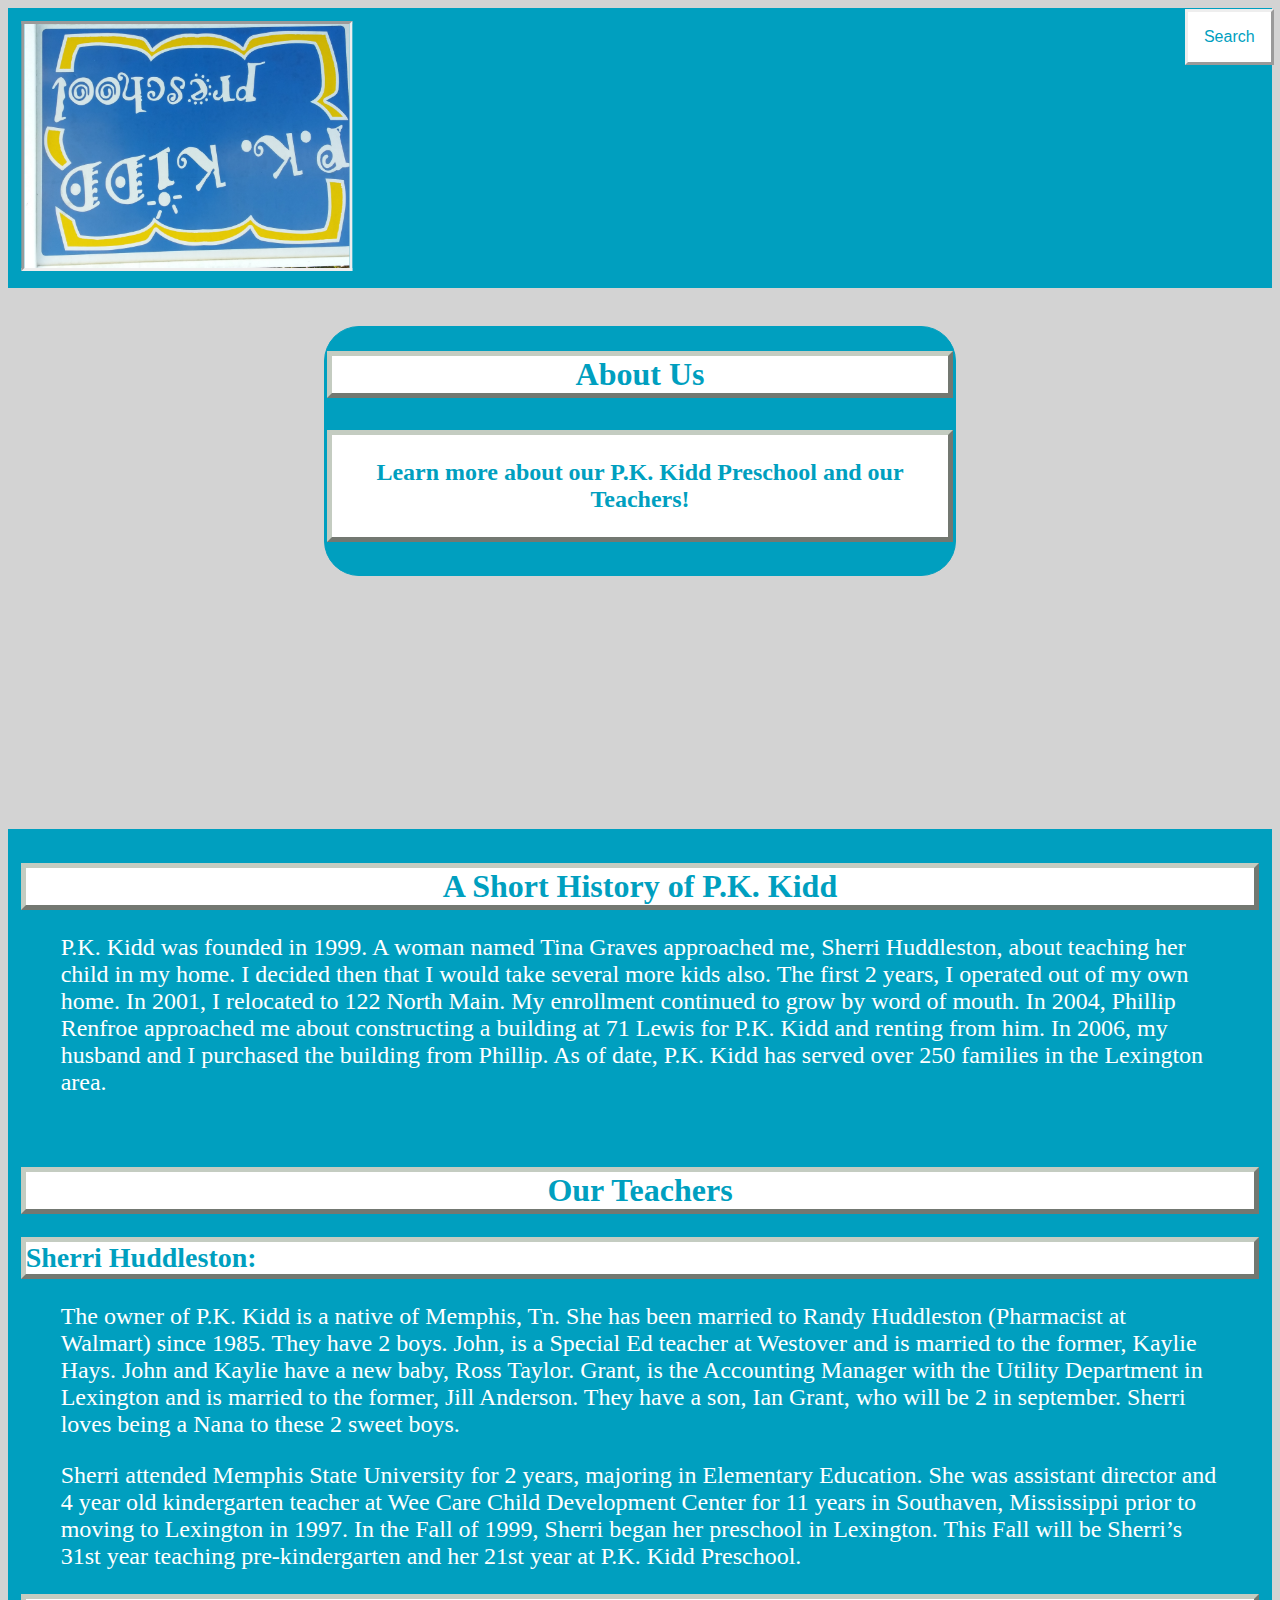
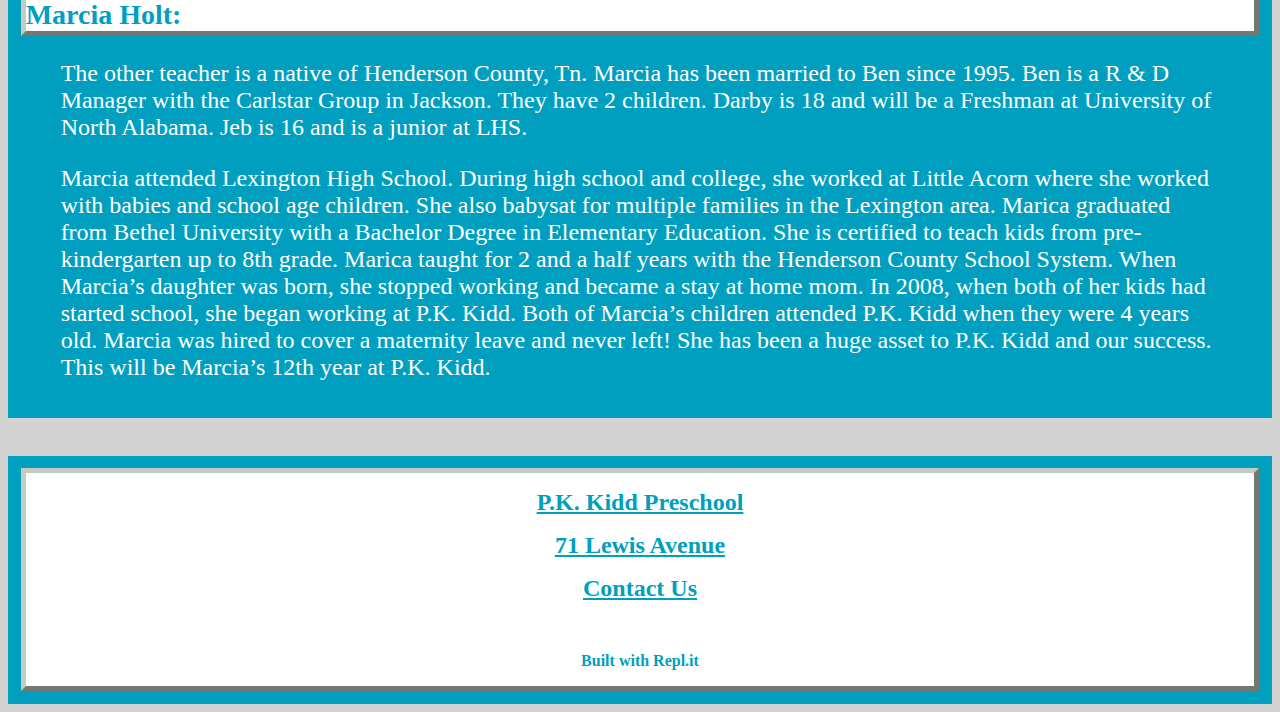
<file: about.html>
<!DOCTYPE html>
<!-- https://htmlcolorcodes.com/ -->
<html>
<header class="box2">
<div class="left">
  <img src="pictures/20191009_121953.jpg" id="rotate180">
</div>
<!-- Search bar begins -->
 <style>
 .dropbtn {
 background-color: #FFFFFF;
 color: #009FBF;
 padding: 16px;
 font-size: 16px;
 border: none;
 cursor: pointer;
 text-align: center;
 align-content: center;
 border-style: outset;
}
 
.dropbtn:hover, .dropbtn:focus {
 border-style: inset;
}
#myInput {
 box-sizing: border-box;
 background-image: url('searchicon.png');
 background-position: 14px 12px;
 background-repeat: no-repeat;
 font-size: 16px;
 padding: 14px 20px 12px 45px;
 border: none;
 border-bottom: 1px solid #ddd;
}
 
#myInput:focus {outline: 3px solid #ddd;}
 
.dropdown {
 position: relative;
 display: inline-block;
}
  /* controls the position of the search bar */ 
.dropdown {
 position: absolute;
 right: .5%;
 top: 1%;
 display: inline-block;
}

.dropdown-content {
 display: none;
 position: absolute;
 background-color: #f6f6f6;
 min-width: 230px;
 overflow: auto;
 border: 1px solid #ddd;
 z-index: 1;
}
 
.dropdown-content a {
 color: black;
 padding: 12px 16px;
 text-decoration: none;
 display: block;
}
 /* controls the text position for the search bar */ 
 #myDropdown{
  left: -200px;
}

.dropdown a:hover {background-color: #ddd;}
.show {display: block;}
</style>

<div class="dropdown">
 <button onclick="myFunction()" class="dropbtn">Search</button>
 <div id="myDropdown" class="dropdown-content">
   <input type="text" placeholder="Search.." id="myInput" onkeyup="filterFunction()">
   <a href="index.html">P.K. Kidd</a>
   <a href="about.html">About our School</a>
   <a href="calendar.html">What's Next for P.K. Kidd</a>
   <a href="multimedia.html">See us in action!</a>
   <a href="contact.html">Need More Information?</a>
   <a href="https://www.facebook.com/pages/P-K-Kidd-Preshool/165862603439713">Our Facebook Page</a>
   <a href="https://www.google.com/maps/place/P+K+Kidd+Preschool/@35.6466896,-88.3908182,3a,75y,180h,90t/data=!3m6!1e1!3m4!1syGYQAI3f3PdbovJNcHKdUw!2e0!7i13312!8i6656!4m5!3m4!1s0x887c6eb26cbcf343:0xadb5bbb9971f2d92!8m2!3d35.6466138!4d-88.3910393">Find Us On The Map</a>
 </div>
</div>

<script>
/* When the user clicks on the button,
toggle between hiding and showing the dropdown content */
function myFunction() {
 document.getElementById("myDropdown").classList.toggle("show");
}
 
function filterFunction() {
 var input, filter, ul, li, a, i;
 input = document.getElementById("myInput");
 filter = input.value.toUpperCase();
 div = document.getElementById("myDropdown");
 a = div.getElementsByTagName("a");
 for (i = 0; i < a.length; i++) {
   txtValue = a[i].textContent || a[i].innerText;
   if (txtValue.toUpperCase().indexOf(filter) > -1) {
     a[i].style.display = "";
   } else {
     a[i].style.display = "none";
   }
 }
}
</script>
</header>
<!-- Search bar endssssss -->
<!-- Appears as "P.K. Kidd Preshool" in the tab -->
<head>
	<title>About Us - P.K. Kidd</title>
  <meta name="viewport" content="width=device-width, initial-scale=1.0">
<div class="space">
</div>
<!-- Appears as "P.K. Kidd Preshool" in the tab -->
<!--  Box1 begins  -->
  <div class="box1">
      <h1 class="center_text">About Us</h1>
      <h4 class="center_text"><blockquote>Learn more about our <b>P.K. Kidd Preschool</b> and our Teachers!</blockquote></h4>
  </div>
</head >
<!-- Box1 ends -->
<div class="gap">
</div>
<body>
  <!-- Box2 begins  -->
  <!-- Link for CSS About us -->
  <link rel="stylesheet" type="text/css" href="style.css">
  <div class="box2">
  <!-- Text Content -->
    <h1 class="center_text">A Short History of <b>P.K. Kidd</b></h1>
    <blockquote>P.K. Kidd was founded in 1999. A woman named Tina Graves approached me, Sherri Huddleston, about teaching her child in my home. I decided then that I would take several more kids also. The first 2 years, I operated out of my own home. In 2001, I relocated to 122 North Main. My enrollment continued to grow by word of mouth. In 2004, Phillip Renfroe approached me about constructing a building at 71 Lewis for P.K. Kidd and renting from him. In 2006, my husband and I purchased the building from Phillip. As of date, P.K. Kidd has served over 250 families in the Lexington area. </blockquote>
  </div>
  <div class="box2">
    <h1 class="center_text">Our Teachers</h1>
    <h2 class="names"><b> Sherri Huddleston:</b></h2>
    <blockquote>The owner of P.K. Kidd is a native of Memphis, Tn. She has been married to Randy Huddleston (Pharmacist at Walmart) since 1985. They have 2 boys. John, is a Special Ed teacher at Westover and is married to the former, Kaylie Hays. John and Kaylie have a new baby, Ross Taylor. Grant, is the Accounting Manager with the Utility Department in Lexington and is married to the former, Jill Anderson. They have a son, Ian Grant, who will be 2 in september. Sherri loves being a Nana to these 2 sweet boys. </blockquote> 
    <blockquote>Sherri attended Memphis State University for 2 years, majoring in Elementary Education. She was assistant director and 4 year old kindergarten teacher at Wee Care Child Development Center for 11 years in Southaven, Mississippi prior to moving to Lexington in 1997. In the Fall of 1999, Sherri began her preschool in Lexington. This Fall will be Sherri’s 31st year teaching pre-kindergarten and her 21st year at P.K. Kidd Preschool. </blockquote>
    <h2 class="names"><b>Marcia Holt:</b></h2>
    <blockquote>The other teacher is a native of Henderson County, Tn. Marcia has been married to Ben since 1995. Ben is a R & D Manager with the Carlstar Group in Jackson. They have 2 children. Darby is 18 and will be a Freshman at University of North Alabama. Jeb is 16 and is a junior at LHS.</blockquote>
    <blockquote>Marcia attended Lexington High School. During high school and college, she worked at Little Acorn where she worked with babies and school age children. She also babysat for multiple families in the Lexington area. Marica graduated from Bethel University with a Bachelor Degree in Elementary Education. She is certified to teach kids from  pre-kindergarten up to 8th grade. Marica taught for 2 and a half years with the Henderson County School System. When Marcia’s daughter was born, she stopped working and became a stay at home mom. In 2008, when both of her kids had started school, she began working at P.K. Kidd. Both of Marcia’s children attended P.K. Kidd when they were 4 years old. Marcia was hired to cover a maternity leave and never left! She has been a huge asset to P.K. Kidd and our success. This will be Marcia’s 12th year at P.K. Kidd.</blockquote>
</blockquote>
  </div>
</body>
<!-- The REAL Box2 ends  -->
<div class="space">
</div>
<!-- The imposter Box2 begins... -->
<footer class="box2" style="font-size:70%;">
  <div class="center_text" style="font-size:24px">
    <h3><a href="index.html"><b>P.K. Kidd Preschool</b></a></h3>
    <h3><a href="https://www.google.com/maps/place/P+K+Kidd+Preschool/@35.6466896,-88.3908182,3a,75y,180h 90t/data=!3m6!1e1!3m4!1syGYQAI3f3PdbovJNcHKdUw!2e0!7i13312!8i6656!4m5!3m4!1s0x887c6eb26cbcf343:0xadb5bbb9971f2d92!8m2!3d35.6466138!4d-88.3910393"><b>71 Lewis Avenue</b></a></h3>
    <h3><a href="contact.html"><b>Contact Us</b></a></h3>
    <h3 style="color:white">Hidden Text!</h3>
    <h3>Built with Repl.it</h3>
  </div>
</footer>
</html>
<!-- The imposter Box2 ends  -->
 <!--  -->
 <!-- /*  */ css comment -->
</file>
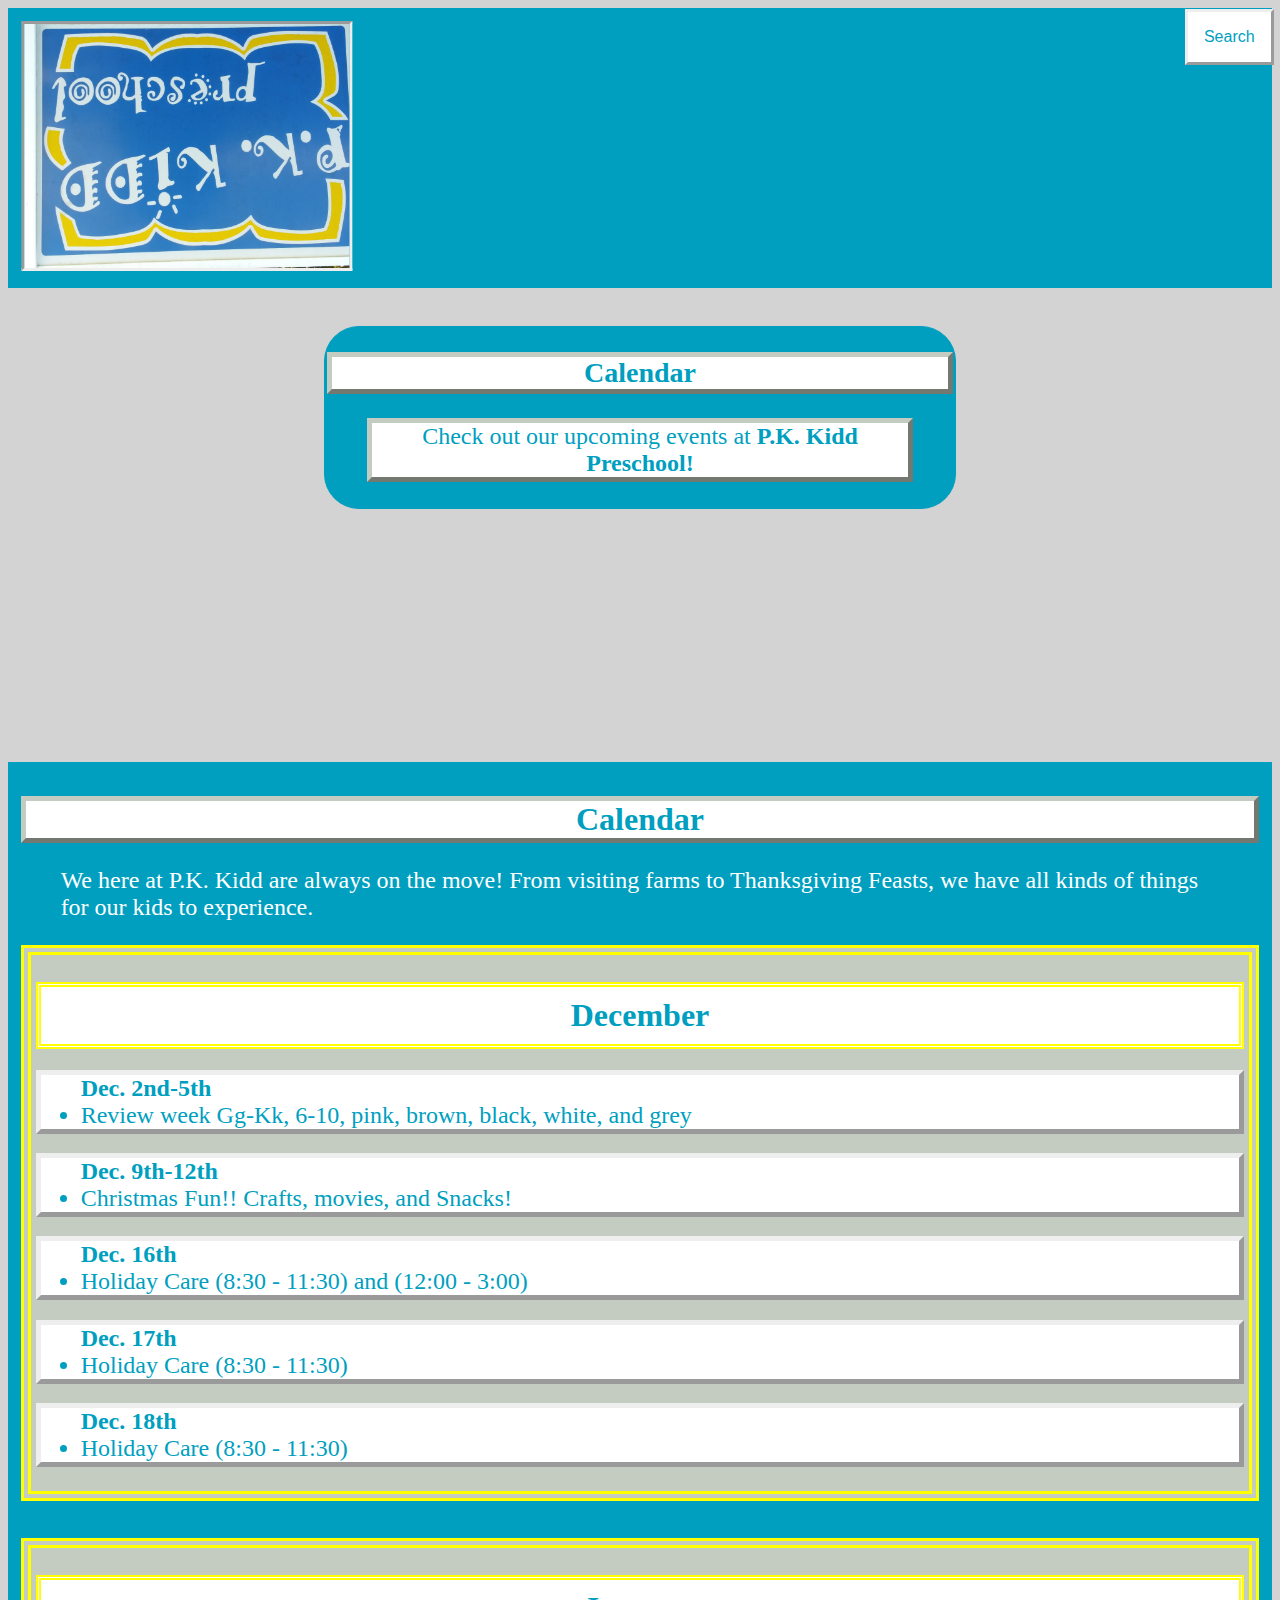
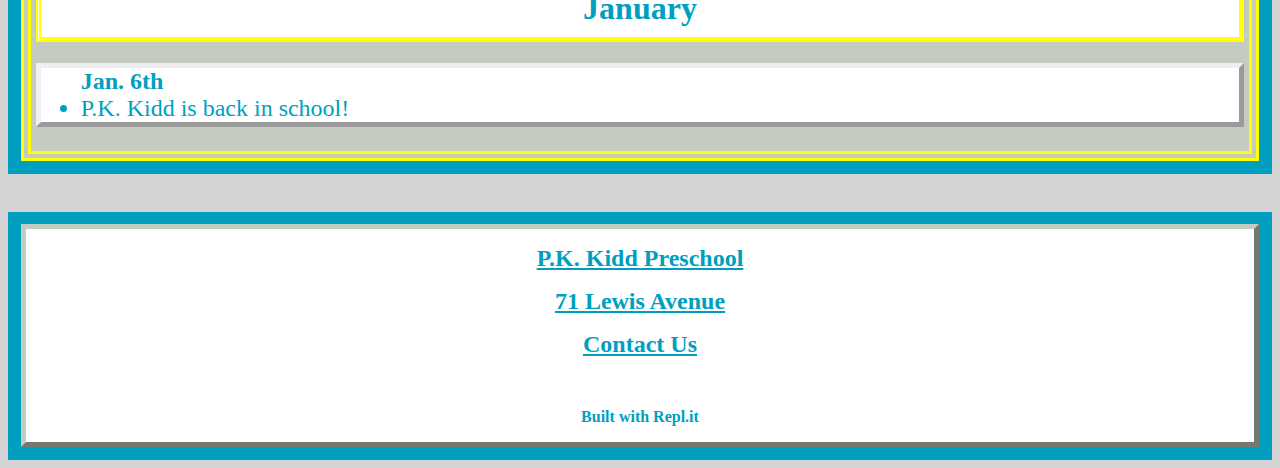
<file: calendar.html>
<!DOCTYPE html>
<!-- https://htmlcolorcodes.com/ -->
<html>
<header class="box2">
<div class="left">
  <img src="pictures/20191009_121953.jpg" id="rotate180">
</div>
<!-- Search bar begins -->
 <style>
.dropbtn {
 background-color: #FFFFFF;
 color: #009FBF;
 padding: 16px;
 font-size: 16px;
 border: none;
 cursor: pointer;
 text-align: center;
 align-content: center;
 border-style: outset;
}
 
.dropbtn:hover, .dropbtn:focus {
 border-style: inset;
}
 
#myInput {
 box-sizing: border-box;
 background-image: url('searchicon.png');
 background-position: 14px 12px;
 background-repeat: no-repeat;
 font-size: 16px;
 padding: 14px 20px 12px 45px;
 border: none;
 border-bottom: 1px solid #ddd;
}
 
#myInput:focus {outline: 3px solid #ddd;}
 
.dropdown {
 position: relative;
 display: inline-block;
}
  /* controls the position of the search bar */
 .dropdown {
 position: absolute;
 right: .5%;
 top: 1%;
 display: inline-block;
}

.dropdown-content {
 display: none;
 position: absolute;
 background-color: #f6f6f6;
 min-width: 230px;
 overflow: auto;
 border: 1px solid #ddd;
 z-index: 1;
}
 
.dropdown-content a {
 color: black;
 padding: 12px 16px;
 text-decoration: none;
 display: block;
}
 /* controls the text position for the search bar */
 #myDropdown{
  left: -200px;
}

.dropdown a:hover {background-color: #ddd;}
.show {display: block;}
</style>

<div class="dropdown">
 <button onclick="myFunction()" class="dropbtn">Search</button>
 <div id="myDropdown" class="dropdown-content">
   <input type="text" placeholder="Search.." id="myInput" onkeyup="filterFunction()">
   <a href="index.html">P.K. Kidd</a>
   <a href="about.html">About our School</a>
   <a href="calendar.html">What's Next for P.K. Kidd</a>
   <a href="multimedia.html">See us in action!</a>
   <a href="contact.html">Need More Information?</a>
   <a href="https://www.facebook.com/pages/P-K-Kidd-Preshool/165862603439713">Our Facebook Page</a>
   <a href="https://www.google.com/maps/place/P+K+Kidd+Preschool/@35.6466896,-88.3908182,3a,75y,180h,90t/data=!3m6!1e1!3m4!1syGYQAI3f3PdbovJNcHKdUw!2e0!7i13312!8i6656!4m5!3m4!1s0x887c6eb26cbcf343:0xadb5bbb9971f2d92!8m2!3d35.6466138!4d-88.3910393">Find Us On The Map</a>
 </div>
</div>
 
<script>
/* When the user clicks on the button,
toggle between hiding and showing the dropdown content */
function myFunction() {
 document.getElementById("myDropdown").classList.toggle("show");
}
 
function filterFunction() {
 var input, filter, ul, li, a, i;
 input = document.getElementById("myInput");
 filter = input.value.toUpperCase();
 div = document.getElementById("myDropdown");
 a = div.getElementsByTagName("a");
 for (i = 0; i < a.length; i++) {
   txtValue = a[i].textContent || a[i].innerText;
   if (txtValue.toUpperCase().indexOf(filter) > -1) {
     a[i].style.display = "";
   } else {
     a[i].style.display = "none";
   }
 }
}
</script>
</header>
<!-- Search bar endssssss -->
<!-- Appears as "P.K. Kidd Preshool" in the tab -->
<head>
	<title>Calendar - P.K. Kidd</title>
  <meta name="viewport" content="width=device-width, initial-scale=1.0">
<div class="space">
</div>
<!-- Appears as "P.K. Kidd Preshool" in the tab -->
<!--  Box1 begins  -->
  <div class="box1">
      <h2 class="center_text">Calendar</h2>
      <blockquote class="center_text">Check out our upcoming events at <b>P.K. Kidd Preschool!</b></blockquote>
  </div>
</head >
<!-- Box1 ends -->
<div class="gap">
</div>
<body>
   <!-- Box2 begins  -->
  <!-- Link for CSS About us -->
	<link rel="stylesheet" type="text/css" href="style.css">
  <div class="box2">
    <!-- Text Content -->
    <h1 class="center_text">Calendar</h1>
    <blockquote>We here at P.K. Kidd are always on the move! From visiting farms to Thanksgiving Feasts, we have all kinds of things for our kids to experience.</blockquote>
    <div class="monthContainer">
      <h1 class="center_text">December</h1>
      <ul class="event">
        <li class="date"><b>Dec. 2nd-5th</b></li>
        <li class="name">Review week Gg-Kk, 6-10, pink, brown, black, white, and grey</li>
      </ul>
      <ul class="event">
        <li class="date"><b>Dec. 9th-12th</b></li>
        <li class="name">Christmas Fun!! Crafts, movies, and Snacks!</li>
      </ul>
      <ul class="event">
        <li class="date"><b>Dec. 16th</b></li>
        <li class="name">Holiday Care (8:30 - 11:30) and (12:00 - 3:00)</li>
      </ul>
      <ul class="event">
        <li class="date"><b>Dec. 17th</b></li>
        <li class="name">Holiday Care (8:30 - 11:30)</li>
      </ul>
      <ul class="event">
        <li class="date"><b>Dec. 18th</b></li>
        <li class="name">Holiday Care (8:30 - 11:30)</li>
      </ul>
    </div>
    <div class="space">
    </div>
    <div class="monthContainer">
      <h1 class="center_text">January</h1>
      <ul class="event">
        <li class="date"><b>Jan. 6th</b></li>
        <li class="name">P.K. Kidd is back in school!</li>
      </ul>
    </div>
  </div>
</body>
<!-- The REAL Box2 ends  -->
<div class="space">
</div>
<!-- The imposter Box2 begins... -->
<footer class="box2" style="font-size:70%;">
  <div class="center_text" style="font-size:24px">
    <h3><a href="index.html"><b>P.K. Kidd Preschool</b></a></h3>
    <h3><a href="https://www.google.com/maps/place/P+K+Kidd+Preschool/@35.6466896,-88.3908182,3a,75y,180h 90t/data=!3m6!1e1!3m4!1syGYQAI3f3PdbovJNcHKdUw!2e0!7i13312!8i6656!4m5!3m4!1s0x887c6eb26cbcf343:0xadb5bbb9971f2d92!8m2!3d35.6466138!4d-88.3910393"><b>71 Lewis Avenue</b></a></h3>
    <h3><a href="contact.html"><b>Contact Us</b></a></h3>
    <h3 style="color:white">Hidden Text!</h3>
    <h3>Built with Repl.it</h3>
  </div>
</footer>
</html>
<!-- The imposter Box2 ends  -->
 <!--  -->
 <!-- /*  */ css comment -->
</file>
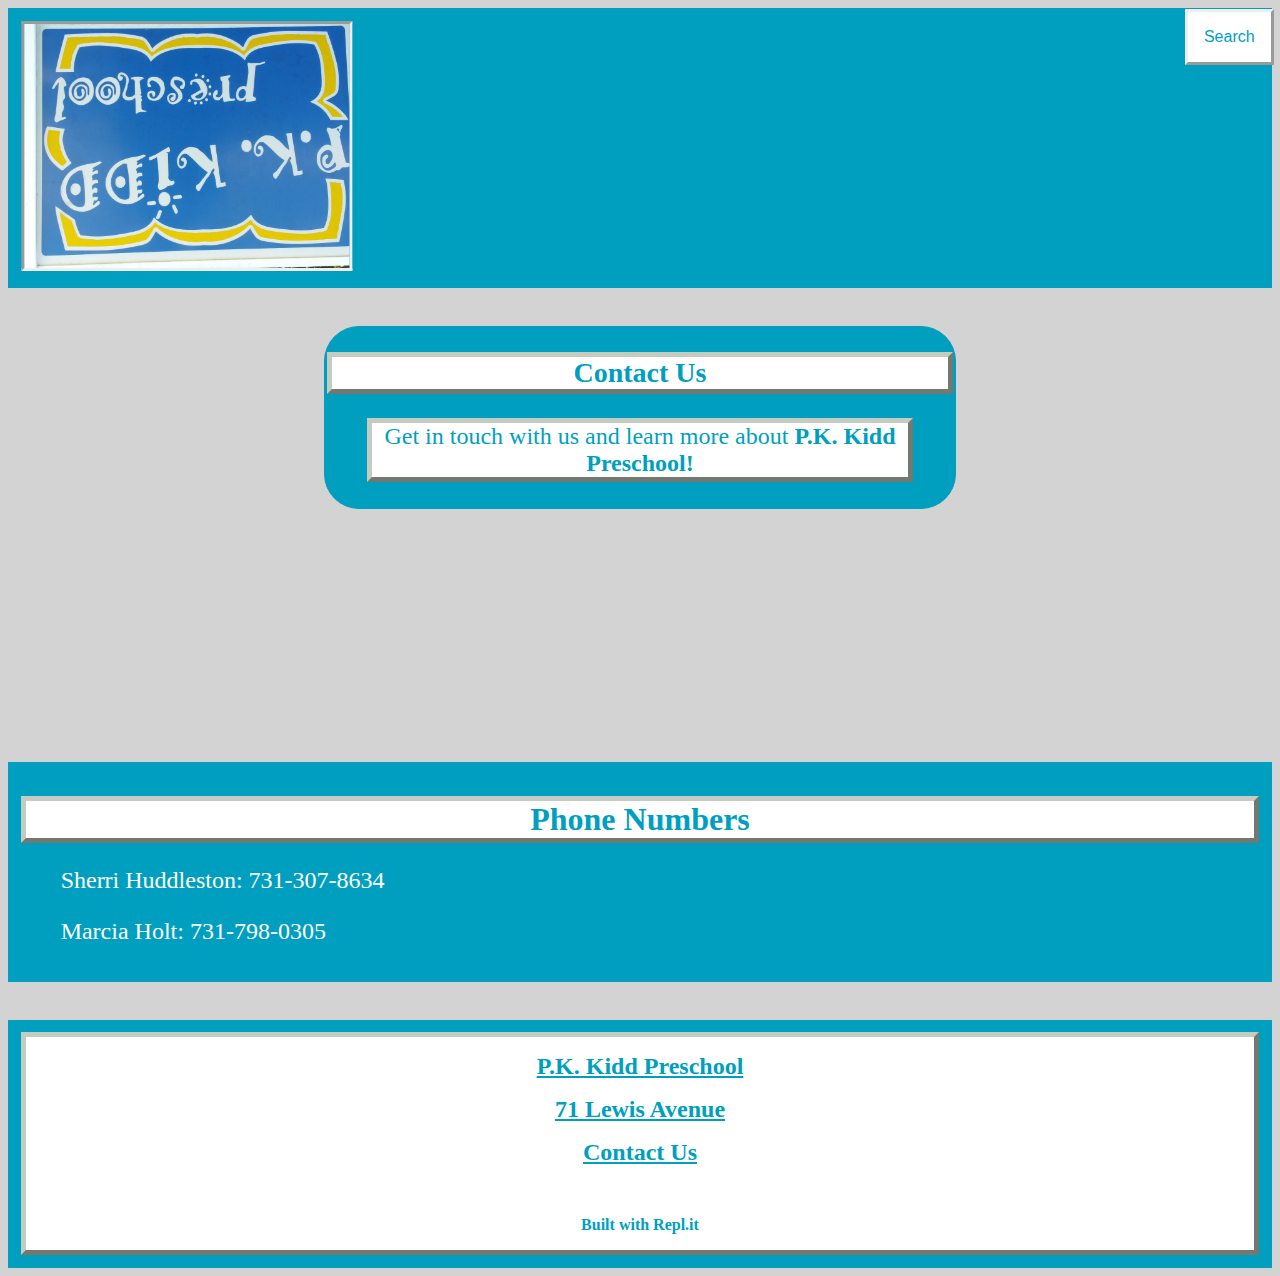
<file: contact.html>
<!DOCTYPE html>
<!-- https://htmlcolorcodes.com/ -->
<html>
<header class="box2">
	<div class="left">
		<img src="pictures/20191009_121953.jpg" id="rotate180">
</div>
<!-- Search bar begins -->
 <style>
.dropbtn {
 background-color: #FFFFFF;
 color: #009FBF;
 padding: 16px;
 font-size: 16px;
 border: none;
 cursor: pointer;
 text-align: center;
 align-content: center;
 border-style: outset;
}
.dropbtn:hover, .dropbtn:focus {
 border-style: inset;
}
 
#myInput {
 box-sizing: border-box;
 background-image: url('searchicon.png');
 background-position: 14px 12px;
 background-repeat: no-repeat;
 font-size: 16px;
 padding: 14px 20px 12px 45px;
 border: none;
 border-bottom: 1px solid #ddd;
}
 
#myInput:focus {outline: 3px solid #ddd;}
 
.dropdown {
 position: relative;
 display: inline-block;
}
   /* controls the position of the search bar */
 .dropdown {
 position: absolute;
 right: .5%;
 top: 1%;
 display: inline-block;
}

.dropdown-content {
 display: none;
 position: absolute;
 background-color: #f6f6f6;
 min-width: 230px;
 overflow: auto;
 border: 1px solid #ddd;
 z-index: 1;
}
 
.dropdown-content a {
 color: black;
 padding: 12px 16px;
 text-decoration: none;
 display: block;
}
  /* controls the text position for the search bar */
 #myDropdown{
  left: -200px;
}

.dropdown a:hover {background-color: #ddd;}
.show {display: block;}
</style>

<div class="dropdown">
 <button onclick="myFunction()" class="dropbtn">Search</button>
 <div id="myDropdown" class="dropdown-content">
   <input type="text" placeholder="Search.." id="myInput" onkeyup="filterFunction()">
   <a href="index.html">P.K. Kidd</a>
   <a href="about.html">About our School</a>
   <a href="calendar.html">What's Next for P.K. Kidd</a>
   <a href="multimedia.html">See us in action!</a>
   <a href="contact.html">Need More Information?</a>
   <a href="https://www.facebook.com/pages/P-K-Kidd-Preshool/165862603439713">Our Facebook Page</a>
   <a href="https://www.google.com/maps/place/P+K+Kidd+Preschool/@35.6466896,-88.3908182,3a,75y,180h,90t/data=!3m6!1e1!3m4!1syGYQAI3f3PdbovJNcHKdUw!2e0!7i13312!8i6656!4m5!3m4!1s0x887c6eb26cbcf343:0xadb5bbb9971f2d92!8m2!3d35.6466138!4d-88.3910393">Find Us On The Map</a>
 </div>
</div>
 
<script>
/* When the user clicks on the button,
toggle between hiding and showing the dropdown content */
function myFunction() {
 document.getElementById("myDropdown").classList.toggle("show");
}
 
function filterFunction() {
 var input, filter, ul, li, a, i;
 input = document.getElementById("myInput");
 filter = input.value.toUpperCase();
 div = document.getElementById("myDropdown");
 a = div.getElementsByTagName("a");
 for (i = 0; i < a.length; i++) {
   txtValue = a[i].textContent || a[i].innerText;
   if (txtValue.toUpperCase().indexOf(filter) > -1) {
     a[i].style.display = "";
   } else {
     a[i].style.display = "none";
   }
 }
}
</script>
</header>
<!-- Search bar endssssss -->
<!-- Appears as "P.K. Kidd Preshool" in the tab -->
<head>
	<title>Contact - P.K. Kidd</title>
  <meta name="viewport" content="width=device-width, initial-scale=1.0">
<div class="space">
</div>
<!-- Appears as "P.K. Kidd Preshool" in the tab -->
<!--  Box1 begins  -->
  <div class="box1">
      <h2 class="center_text">Contact Us</h2>
      <blockquote class="center_text">Get in touch with us and learn more about <b>P.K. Kidd Preschool!</b></blockquote>
  </div>
</head >
<!-- Box1 ends -->
<div class="gap">
</div>
<body>
     <!-- Box2 begins  -->
  <!-- Link for CSS About us -->
	<link rel="stylesheet" type="text/css" href="style.css">
  <div class="box2">
     <!-- Text Content -->
    <h1 class="center_text">Phone Numbers</h1>
    <blockquote>Sherri Huddleston: 731-307-8634</blockquote>
    <blockquote>Marcia Holt: 731-798-0305</blockquote>
  </div>
</body>
<!-- The REAL Box2 ends  -->
<div class="space">
</div>
<!-- The imposter Box2 begins... -->
<footer class="box2" style="font-size:70%;">
  <div class="center_text" style="font-size:24px">
    <h3><a href="index.html"><b>P.K. Kidd Preschool</b></a></h3>
    <h3><a href="https://www.google.com/maps/place/P+K+Kidd+Preschool/@35.6466896,-88.3908182,3a,75y,180h 90t/data=!3m6!1e1!3m4!1syGYQAI3f3PdbovJNcHKdUw!2e0!7i13312!8i6656!4m5!3m4!1s0x887c6eb26cbcf343:0xadb5bbb9971f2d92!8m2!3d35.6466138!4d-88.3910393"><b>71 Lewis Avenue</b></a></h3>
    <h3><a href="contact.html"><b>Contact Us</b></a></h3>
    <h3 style="color:white">Hidden Text!</h3>
    <h3>Built with Repl.it</h3>
  </div>
</footer>
</html>
<!-- The imposter Box2 ends  -->

 <!--  -->
 <!-- /*  */ css comment -->
</file>
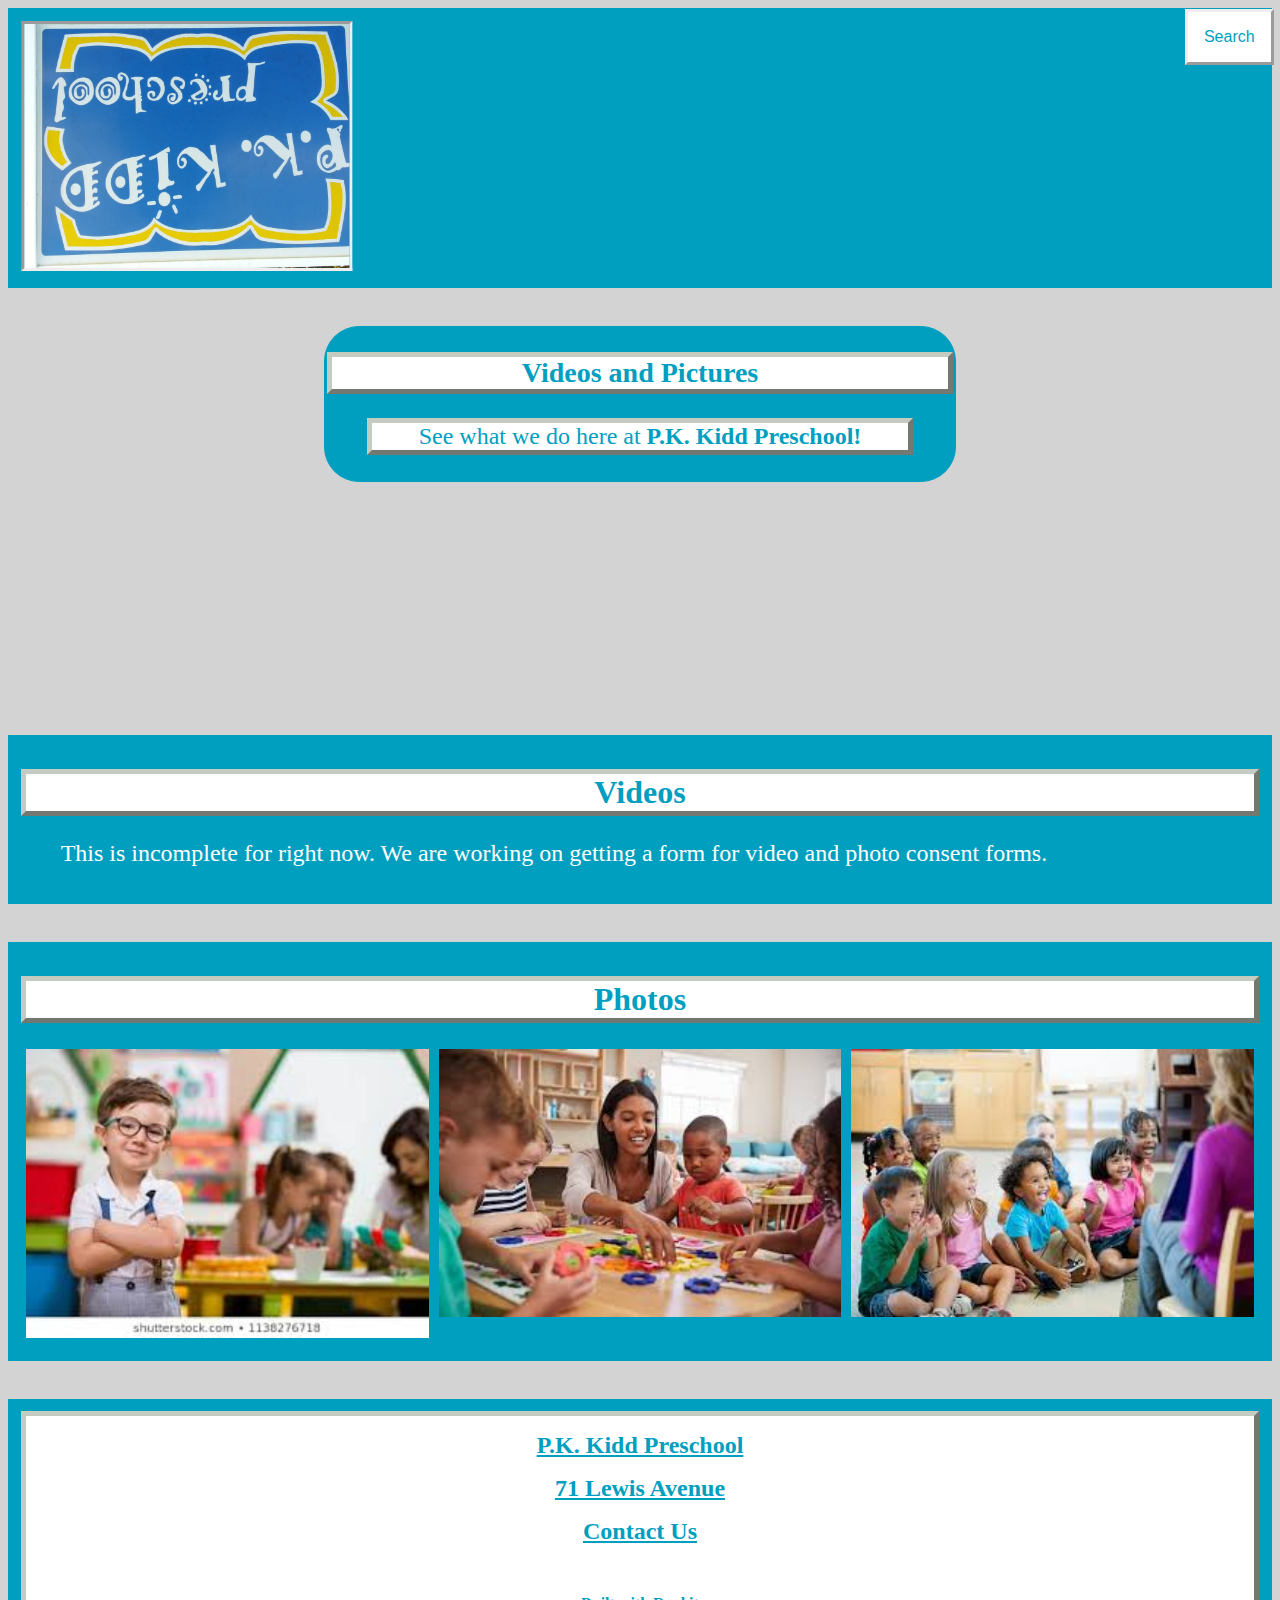
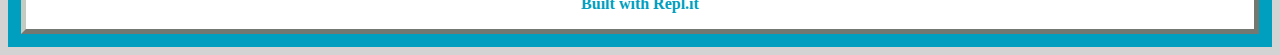
<file: multimedia.html>
<!DOCTYPE html>
<!-- https://htmlcolorcodes.com/ -->
<html>
<header class="box2">
<div class="left">
  <img src="pictures/20191009_121953.jpg" id="rotate180">
</div>
<!-- Search bar begins -->
 <style>
.dropbtn {
 background-color: #FFFFFF;
 color: #009FBF;
 padding: 16px;
 font-size: 16px;
 border: none;
 cursor: pointer;
 text-align: center;
 border-style: outset;
}
.dropbtn:hover, .dropbtn:focus {
 border-style: inset;
}
 
#myInput {
 box-sizing: border-box;
 background-image: url('searchicon.png');
 background-position: 14px 12px;
 background-repeat: no-repeat;
 font-size: 16px;
 padding: 14px 20px 12px 45px;
 border: none;
 border-bottom: 1px solid #ddd;
}
 
#myInput:focus {outline: 3px solid #ddd;}
 
.dropdown {
 position: relative;
 display: inline-block;
}
    /* controls the position of the search bar */
 .dropdown {
 position: absolute;
 right: .5%;
 top: 1%;
 display: inline-block;
}

.dropdown-content {
 display: none;
 position: absolute;
 background-color: #f6f6f6;
 min-width: 230px;
 overflow: auto;
 border: 1px solid #ddd;
 z-index: 1;
}
 
.dropdown-content a {
 color: black;
 padding: 12px 16px;
 text-decoration: none;
 display: block;
}
   /* controls the text position for the search bar */
 #myDropdown{
  left: -200px;
}

.dropdown a:hover {background-color: #ddd;}
.show {display: block;}
</style>

<div class="dropdown">
 <button onclick="myFunction()" class="dropbtn">Search</button>
 <div id="myDropdown" class="dropdown-content">
   <input type="text" placeholder="Search.." id="myInput" onkeyup="filterFunction()">
   <a href="index.html">P.K. Kidd</a>
   <a href="about.html">About our School</a>
   <a href="calendar.html">What's Next for P.K. Kidd</a>
   <a href="multimedia.html">See us in action!</a>
   <a href="contact.html">Need More Information?</a>
   <a href="https://www.facebook.com/pages/P-K-Kidd-Preshool/165862603439713">Our Facebook Page</a>
   <a href="https://www.google.com/maps/place/P+K+Kidd+Preschool/@35.6466896,-88.3908182,3a,75y,180h,90t/data=!3m6!1e1!3m4!1syGYQAI3f3PdbovJNcHKdUw!2e0!7i13312!8i6656!4m5!3m4!1s0x887c6eb26cbcf343:0xadb5bbb9971f2d92!8m2!3d35.6466138!4d-88.3910393">Find Us On The Map</a>
 </div>
</div>
 
<script>
/* When the user clicks on the button,
toggle between hiding and showing the dropdown content */
function myFunction() {
 document.getElementById("myDropdown").classList.toggle("show");
}
 
function filterFunction() {
 var input, filter, ul, li, a, i;
 input = document.getElementById("myInput");
 filter = input.value.toUpperCase();
 div = document.getElementById("myDropdown");
 a = div.getElementsByTagName("a");
 for (i = 0; i < a.length; i++) {
   txtValue = a[i].textContent || a[i].innerText;
   if (txtValue.toUpperCase().indexOf(filter) > -1) {
     a[i].style.display = "";
   } else {
     a[i].style.display = "none";
   }
 }
}
</script>
</header>
<!-- Search bar endssssss -->
<!-- Appears as "P.K. Kidd Preshool" in the tab -->
<head>
	<title>Videos and Pictures - P.K. Kidd</title>
  <meta name="viewport" content="width=device-width, initial-scale=1.0">
<div class="space">
</div>
<!-- Appears as "P.K. Kidd Preshool" in the tab -->
<!--  Box1 begins  -->
  <div class="box1">
    <h2 class="center_text">Videos and Pictures</h2>
    <blockquote class="center_text">See what we do here at <b>P.K. Kidd Preschool!</b></blockquote>
  </div>
</head >
<!-- Box1 ends -->
<div class="gap">
</div>
<body>
 <!-- Box2 begins  -->
  <!-- Link for CSS About us -->
	<link rel="stylesheet" type="text/css" href="style.css">
  <div class="box2">
    <!-- Text Content -->
    <h1 class="center_text">Videos</h1>
    <blockquote>This is incomplete for right now. We are working on getting a form for video and photo consent forms. </blockquote>
  </div>
<div class="space">
</div>
  <div class="box2">
    <h1 class="center_text">Photos</h1>
    <div class="row">
  		<div class="column">
    		<img src="[data-uri]" alt="Kid Playing" style="width:100%">
  		</div>
 			<div class="column">
    		<img src="[data-uri]" alt="Teacher helping Kid" style="width:100%">
  		</div>
 			<div class="column">
    		<img src="[data-uri]" alt="Teacher teaching Kids" style="width:100%">
  		</div>
</div>
  </div>
</body>
<!-- The REAL Box2 ends  -->
<div class="space">
</div>
<!-- The imposter Box2 begins... -->
<footer class="box2" style="font-size:70%;">
  <div class="center_text" style="font-size:24px">
    <h3><a href="index.html"><b>P.K. Kidd Preschool</b></a></h3>
    <h3><a href="https://www.google.com/maps/place/P+K+Kidd+Preschool/@35.6466896,-88.3908182,3a,75y,180h 90t/data=!3m6!1e1!3m4!1syGYQAI3f3PdbovJNcHKdUw!2e0!7i13312!8i6656!4m5!3m4!1s0x887c6eb26cbcf343:0xadb5bbb9971f2d92!8m2!3d35.6466138!4d-88.3910393"><b>71 Lewis Avenue</b></a></h3>
    <h3><a href="contact.html"><b>Contact Us</b></a></h3>
    <h3 style="color:white">Hidden Text!</h3>
    <h3>Built with Repl.it</h3>
  </div>
</footer>
</html>
<!-- The imposter Box2 ends  -->

 <!--  -->
 <!-- /*  */ css comment -->
</file>
<file: style.css>
body {
/*background-image: url("pictures/20191009_122528.jpg");*/
background-color: lightgray;
border: 10% solid gray;
background-repeat: no-repeat;
background-position: center top;
background-attachment: fixed;
background-size: 100% 100%;
color : #FFFFFF;
font-size: 24px;
font-family: Verdana,Geneva,serif;
}

/* Centered Text Styling */
.center_text {
color:  #009FBF;
background-color: #FFFFFF;
text-align: center;
border-width: 5px;
border-color: #C4CCC1;
border-style: outset;
}

.center {
  text-align: center;
  color:  #009FBF;
  text-align: center;
}

footer.center_text {
  font-size: 20px;
}
/* Centered Text Styling End */

.space {
padding-left: 50%;
padding-right: 50%;
padding-top: 1.5%;
padding-bottom: 1.5%;
border-style: none;
}

.gap {
padding-left: 50%;
padding-right: 50%;
padding-top: 10%;
padding-bottom: 10%;
border-style: none;
}

a {
color:#009FBF;
}

ol>li>a:hover {
color : #FFFFFF;
background-color: #009FBF;
}

ol {
list-style-type: none;
margin: 0;
padding: 0;
top: 0;
text-size-adjust: 50%
text-align: center;
overflow: hidden;
background-color: #FFFFFF;
}

ol>li>a {
float: left;
display: block;
color: #009FBF;
text-align: center;
padding: .7% .8%;
text-decoration: none;
background-color: #FFFFFF;
width: 33.33%;
height: 5%;
}


/* Box Styling */
* {
box-sizing: border-box;
}
.box2 {
color : #FFFFFF;
background-color: #009FBF;
padding-top: 1%;
padding-bottom: 1%;
padding-right: 1%;
padding-left: 1%;
font-size: 1.5vw;
width: 100%;
}
.box1 {
width:50%;
margin: auto;
border-style: double;
border-color: #009FBF;
border-radius: 35px;
color : #FFFFFF;
background-color: #009FBF;
padding-top: 0;
padding-right: 0;
padding-bottom: 0;
padding-left: 0;
}
/* Box Styling End */

/* Text Resizing and Mobile Editting */
@media screen and (min-width: 801px) {
  h1 {
    font-size: 32px;
  }
  h2 {
    font-size: 28px;
  }
  blockquote {
    font-size: 24px;
  }
  li {
    font-size: 24px;
  }
  li.date {
    font-size: 24px;
  }
  span {
    font-size: 24px;
  }
  h3 {
    font-size: 16px;
  }
  a {
    font-size: 24px;
  }
  footer>h3 {
    font-size: 18px;
  }
}

@media screen and (max-width: 800px) and (min-width: 601px) {
  h1 {
    font-size: 28px;
  }
  h2 {
    font-size: 24px;
  }
  blockquote {
    font-size: 14px;
  }
  li {
    font-size: 14px;
  }
  li.date {
    font-size: 18px;
  }
  span {
    font-size: 14px;
  }
  h3 {
    font-size: 10px;
  }
  a {
    font-size: 14px;
  }
  footer>h3 {
    font-size: 12px;
  }
}

@media screen and (max-width: 600px) {
  h1 {
    font-size: 20px;
  }
  h2 {
    font-size: 16px;
  }
  blockquote {
    font-size: 10px;
  }
  li {
    font-size: 10px;
  }
  li.date {
    font-size: 14px;
  }
  span {
    font-size: 10px;
  }
  h3 {
    font-size: 6px;
  }
  a {
    font-size: 10px;
  }
  footer>h3 {
    font-size: 8px;
  }
}
/* Resizing End */

h2.names {
  color:  #009FBF;
  background-color: #FFFFFF;
  border-width: 5px;
  border-color: #C4CCC1;
  border-style: outset;
}
/* Pictures Start */
img#rotate180 {
 transform: rotate(180deg);
 position: relative;
 align-content: center;
 top: 0;
 width: auto;
 height: 250px;
 border-style: outset;
}

img.rotate90l{
  transform: rotate(90deg);
  align: left;
  width: auto;
  height: 150px;
}
/* school photo */
img#main{
  transform: rotate(180deg);
  width: 100%;
  height: auto;
}

.container {
  position: relative;
}

.text-block {
  position: absolute;
  top: 25px;
  left: 12.5%;
  color: white;
  padding-left: 20px;
  padding-right: 20px;
}
/* Pictures end*/

/* Events Formatting */
#homepageCalendar {
  border-width: 10px;
  border-style: double;
  border-color:yellow;
  padding: 5px;
  background-color: #C4CCC1;
}

.monthContainer {
  border-width: 10px;
  border-style: double;
  border-color:yellow;
  padding: 5px;
  background-color: #C4CCC1;
}

.monthContainer>h1 {
  padding: 10px;
  border-style: double;
  border-color:yellow;
}

.event {
  background-color: #ffffff;
  color: #009FBF;
  border-width: 5px;
  border-style: outset;
}

.date {
  list-style-type: none;
}
/* Events Formatting End */

/* Multimedia Picture CSS Start*/
.column {
  float: left;
  width: 33.33%;
  padding: 5px;
}

.row::after {
  content: "";
  clear: both;
  display: table;
}


/* Multimedia Picture CSS End*/



/*  */
</file>
